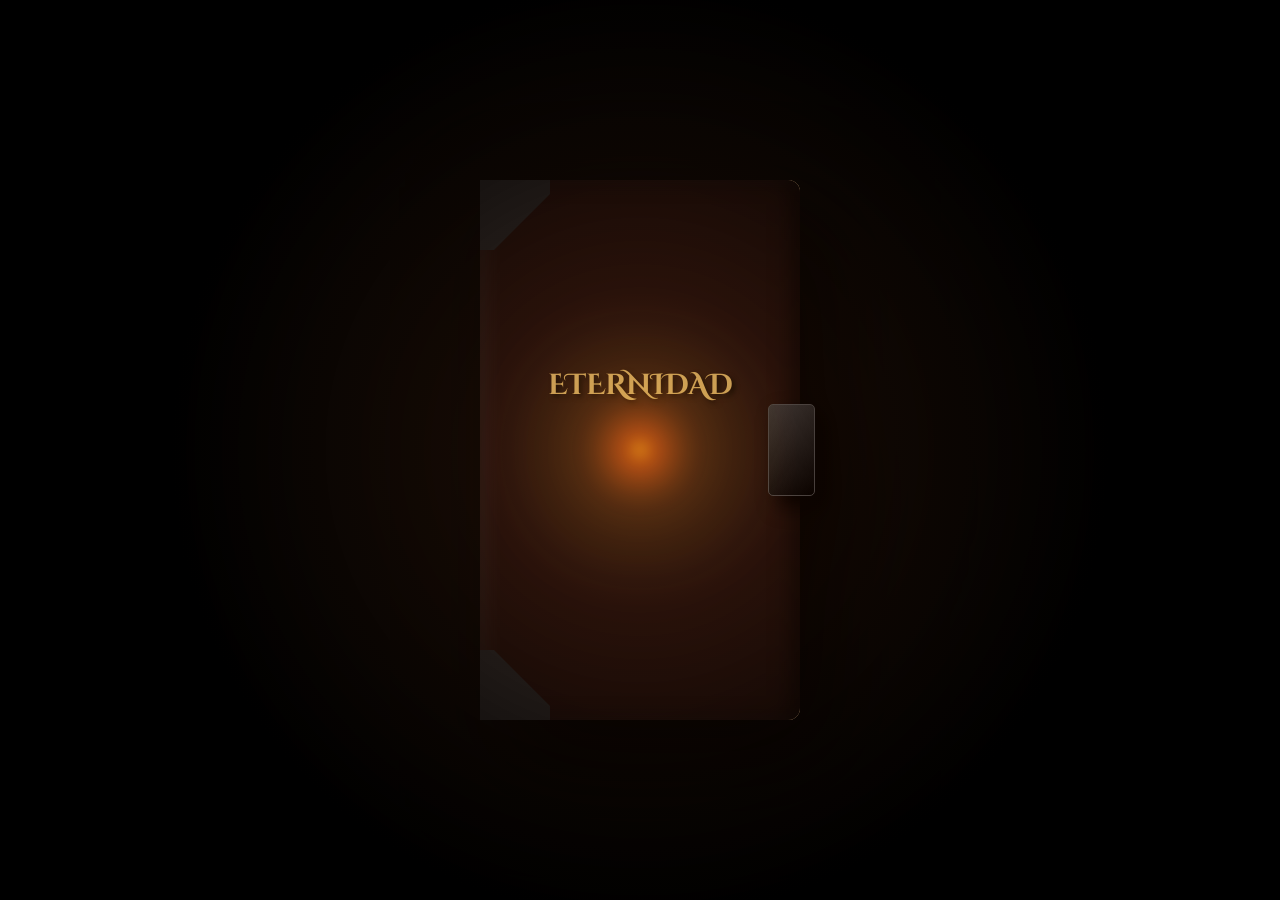
<file: index_2.html>
<!DOCTYPE html>
<html lang="es">
<head>
    <meta charset="UTF-8">
    <meta name="viewport" content="width=device-width, initial-scale=1.0, maximum-scale=1.0, user-scalable=no">
    <title>Grimorio de Nuestra Eternidad</title>
    <link href="https://fonts.googleapis.com/css2?family=Cinzel+Decorative:wght@700&family=Crimson+Text:ital,wght@0,400;1,600&family=Great+Vibes&display=swap" rel="stylesheet">
    
    <style>
        :root {
            --leather: #1e0f0b;
            --gold: #c5a059;
            --iron: #222;
            --paper: #c2a379;
            --ember: #ff4500;
            --book-w: clamp(240px, 65vw, 320px); 
            --book-h: clamp(400px, 75vh, 540px);
            --thickness: 55px;
        }

        body {
            margin: 0; height: 100vh; display: flex;
            justify-content: center; align-items: center;
            background: #000; overflow: hidden; perspective: 3000px;
            touch-action: none;
        }

        .table {
            position: absolute; width: 100%; height: 100%;
            background: radial-gradient(circle at center, rgba(139, 69, 19, var(--glow, 0)) 0%, transparent 70%),
                        url('https://www.transparenttextures.com/patterns/dark-wood.png'), #0a0806;
            z-index: 1; transition: 2.5s;
        }

        .ambient-light {
            position: absolute; width: 100%; height: 100%;
            background: radial-gradient(circle at var(--x, 50%) var(--y, 50%), 
                        transparent 0%, rgba(0,0,0,0.5) 30%, rgba(0,0,0,0.98) 90%);
            z-index: 99; pointer-events: none;
        }

        .book-container {
            position: relative; width: var(--book-w); height: var(--book-h);
            z-index: 50; transform-style: preserve-3d;
            transition: transform 1.5s cubic-bezier(0.4, 0, 0.2, 1), opacity 1.5s;
            filter: drop-shadow(30px 40px 50px rgba(0,0,0,0.9));
        }

        .book { width: 100%; height: 100%; position: relative; transform-style: preserve-3d; }

        .book-spine {
            position: absolute; width: var(--thickness); height: 100%;
            left: calc(var(--thickness) / -2); background: var(--leather);
            transform: rotateY(-90deg); transform-origin: right;
            background-image: linear-gradient(to bottom, transparent 15%, #000 16%, #000 18%, transparent 19%, transparent 45%, #000 46%, #000 48%, transparent 49%, transparent 75%, #000 76%, #000 78%, transparent 79%);
        }

        .book-depth {
            position: absolute; right: calc(var(--thickness) * -0.5);
            width: var(--thickness); height: 98%; top: 1%;
            background: #b19163 repeating-linear-gradient(to right, transparent, transparent 1px, rgba(0,0,0,0.15) 2px);
            transform: rotateY(90deg); box-shadow: inset 10px 0 20px rgba(0,0,0,0.5);
        }

        .leaf {
            position: absolute; width: 100%; height: 100%;
            top: 0; left: 0; transform-origin: left; transform-style: preserve-3d;
            transition: transform 1.4s cubic-bezier(0.645, 0.045, 0.355, 1);
        }

        .page-face {
            position: absolute; width: 100%; height: 100%;
            backface-visibility: hidden; padding: 30px; box-sizing: border-box;
            background: var(--paper) url('https://www.transparenttextures.com/patterns/old-map.png');
            box-shadow: inset 10px 0 30px rgba(0,0,0,0.2);
            border-radius: 2px 12px 12px 2px;
        }

        .front-cover {
            background: var(--leather) url('https://www.transparenttextures.com/patterns/leather.png') !important;
            box-shadow: inset -10px 0 20px rgba(0,0,0,0.5), inset 10px 0 20px rgba(255,255,255,0.05) !important;
        }

        .iron-corner {
            position: absolute; width: 70px; height: 70px; background: var(--iron);
            clip-path: polygon(0 0, 100% 0, 100% 20%, 20% 100%, 0 100%);
            filter: drop-shadow(3px 3px 2px #000); z-index: 5;
        }
        .top-left { top: 0; left: 0; }
        .bottom-left { bottom: 0; left: 0; transform: scaleY(-1); }

        .lock-clasp {
            position: absolute; right: -15px; top: 50%; width: 45px; height: 90px;
            background: linear-gradient(145deg, #333, #000); transform: translateY(-50%);
            border-radius: 5px; box-shadow: 10px 10px 20px #000; z-index: 100;
            transition: 0.6s cubic-bezier(0.68, -0.55, 0.27, 1.55); border: 1px solid #444;
        }
        .lock-open { transform: translateY(-50%) rotateY(-120deg) translateX(20px); opacity: 0; }

        .back { transform: rotateY(180deg); }
        .flipped { transform: rotateY(-165deg); }

        /* --- EFECTO DE FOTO QUEMADA --- */
        .photo-frame {
            position: relative; width: 100%; height: 45%; margin-bottom: 20px;
            background: #111; padding: 8px; box-sizing: border-box;
            /* Borde roto */
            clip-path: polygon(
                2% 0%, 95% 2%, 100% 5%, 98% 95%, 95% 100%, 
                5% 98%, 0% 90%, 2% 10%
            );
            filter: drop-shadow(0 5px 15px rgba(0,0,0,0.5));
        }

        .img-content {
            width: 100%; height: 100%; background-size: cover; background-position: center;
            filter: sepia(0.6) contrast(1.2) brightness(0.8) grayscale(0.3);
            position: relative;
        }

        /* Capa de quemaduras y desgaste */
        .burn-overlay {
            position: absolute; inset: 0;
            background: 
                /* Manchas de quemado */
                radial-gradient(circle at 10% 10%, transparent 40%, rgba(0,0,0,0.8) 90%),
                radial-gradient(circle at 90% 80%, transparent 30%, rgba(40,20,0,0.7) 80%),
                /* Textura de ceniza */
                url('https://www.transparenttextures.com/patterns/stardust.png');
            mix-blend-mode: multiply;
            pointer-events: none;
        }

        /* Bordes carbonizados */
        .photo-frame::after {
            content: ''; position: absolute; inset: 0;
            box-shadow: inset 0 0 20px 10px rgba(0,0,0,0.9);
            pointer-events: none;
        }

        .poem { font-family: 'Crimson Text', serif; font-style: italic; text-align: center; color: #2a1a1a; font-size: 0.95rem; line-height: 1.3; }
        .magic-phrase { font-family: 'Great Vibes', cursive; font-size: 1.6rem; text-align: center; margin-top: auto; color: #5c4a33; border-top: 1px dashed rgba(0,0,0,0.2); padding-top: 8px; }

        .carved-container {
            position: absolute; top: 50%; left: 50%; transform: translate(-50%, -50%);
            z-index: 200; width: 85%; text-align: center; opacity: 0; visibility: hidden; transition: 3s;
        }
        .carved-text {
            font-family: 'Cinzel Decorative', serif; font-size: clamp(1.2rem, 6vw, 2.5rem); color: #000;
            text-shadow: 0 0 15px var(--ember), 0 0 30px #ff4500;
            animation: burnEffect 2s infinite alternate;
        }
        @keyframes burnEffect { from { filter: brightness(1); transform: scale(1); } to { filter: brightness(1.8); transform: scale(1.02); } }
		
		/* --- LUZ DE VELA DINÁMICA --- */
.ambient-light {
    position: absolute; 
    width: 100%; height: 100%;
    /* El gradiente ahora simula el color cálido de la cera quemándose */
    background: radial-gradient(circle at var(--x, 50%) var(--y, 50%), 
                rgba(255, 160, 60, 0.2) 0%, 
                rgba(255, 80, 0, 0.05) 20%, 
                rgba(0,0,0,0.95) 60%);
    z-index: 99; 
    pointer-events: none;
    transition: opacity 0.5s;
}

/* El "pabilo" o núcleo de la vela que sigue al mouse */
.candle-glow {
    position: fixed;
    width: 10px; height: 10px;
    background: #ffcc00;
    border-radius: 50%;
    filter: blur(8px);
    box-shadow: 0 0 40px 20px #ff4500, 0 0 100px 50px rgba(255, 120, 0, 0.3);
    z-index: 100;
    pointer-events: none;
    mix-blend-mode: screen;
    animation: flicker 0.1s infinite alternate;
}

@keyframes flicker {
    0% { transform: scale(1); opacity: 0.9; }
    100% { transform: scale(1.1); opacity: 1; filter: blur(10px); }
}

/* Ajuste adicional al quemado de las fotos para que reaccionen a la luz */
.img-content {
    filter: sepia(0.7) contrast(1.2) brightness(0.7);
    transition: filter 0.3s;
}

/* --- EFECTO DE TEXTO MÁGICO --- */
.highlight {
    color: #8b4513; /* Tinta sepia oscura */
    text-shadow: 0 0 0px transparent;
    font-weight: 600;
    position: relative;
    display: inline-block;
    animation: magicPulse 3s infinite ease-in-out;
}

@keyframes magicPulse {
    0%, 100% {
        color: #4a2c16;
        text-shadow: 0 0 5px rgba(197, 160, 89, 0);
        filter: brightness(1);
    }
    50% {
        color: #c5a059; /* Color oro al brillar */
        text-shadow: 0 0 10px rgba(197, 160, 89, 0.8), 0 0 20px rgba(255, 69, 0, 0.3);
        filter: brightness(1.4);
        transform: scale(1.02);
    }
}
    </style>
</head>
<body>
<div class="candle-glow" id="candle"></div>
<div class="table" id="wood-table"></div>
<div class="ambient-light" id="light"></div>

<div class="carved-container" id="final-phrase">
    <p class="carved-text">NUESTRAS ALMAS SON EL ÚNICO HECHIZO<br>QUE EL TIEMPO NO TIENE PODER PARA ROMPER.</p>
</div>

<div class="book-container" id="container">
    <div class="book">
    <div class="book-spine"></div>
    <div class="book-depth" id="depth"></div>

    <div class="leaf" style="z-index: 10;">
        <div class="page-face front front-cover">
            <div class="iron-corner top-left"></div>
            <div class="iron-corner bottom-left"></div>
            <div class="lock-clasp" id="clasp"></div>
            <h1 style="color:var(--gold); text-align:center; margin-top:60%; font-family:'Cinzel Decorative'; font-size: 1.8rem; text-shadow: 3px 3px 5px #000;">ETERNIDAD</h1>
        </div>
        <div class="page-face back">
            <div class="photo-frame">
                <div class="img-content" style="background-image: url('img/1.jpg')"><div class="burn-overlay"></div></div>
            </div>
            <p class="poem">Antes de las palabras y de los nombres, ya te sentía. <span class="highlight">Éramos dos chispas buscando refugio en la inmensidad de la noche poblana</span>
			</br>No necesitábamos promesas, porque el calor de tu piel junto a la mía era el único lenguaje que el universo dictaba.</p>
            
        </div>
    </div>

    <div class="leaf" style="z-index: 9;">
        <div class="page-face front">
            <div class="photo-frame">
                <div class="img-content" style="background-image: url('img/2.jpg')"><div class="burn-overlay"></div></div>
            </div>
            <p class="poem">Mi sangre late al ritmo del huehuetl porque sabe que tú eres su centro. Eres el jade que los dioses pulieron con paciencia y yo la tierra que solo florece bajo tu mirada.
            </br>Nuestro amor no es de este mundo,<span class="highlight"> es un hilo de luz que baja desde el decimotercer cielo.</span></p>
        </div>
        <div class="page-face back">
            <div class="photo-frame">
                <div class="img-content" style="background-image: url('img/3.jpg')"><div class="burn-overlay"></div></div>
            </div>
            <p class="poem">Entre rezos de iglesia y muros de cantera, mi alma se escapa para buscarte. 
			</br> No hay reja que detenga este sentimiento, ni confesión que borre lo que dicte el corazón en los patios de San Ángel.
            <p class="magic-phrase"><span class="highlight">Amarte es mi fe más profunda y mi único pecado bendito.</span></p>
        </div>
    </div>

    <div class="leaf" style="z-index: 8;">
        <div class="page-face front">
            <div class="photo-frame">
                <div class="img-content" style="background-image: url('img/4.jpg')"><div class="burn-overlay"></div></div>
            </div>
            <p class="poem">El mundo afuera grita libertad, pero yo solo me siento libre cuando estoy preso de tu abrazo. En medio del humo y la pólvora, tu rostro es el único estandarte por el que vale la pena luchar.</p>
            <p class="magic-phrase"><span class="highlight">Si muero hoy, que sea con tu nombre como mi última palabra.</span></p>
        </div>
        <div class="page-face back">
            <div class="photo-frame">
                <div class="img-content" style="background-image: url('img/5.jpg')"><div class="burn-overlay"></div></div>
            </div>
            <p class="poem">Bajo los candiles de cristal, nuestras manos se rozan y el tiempo se detiene. No son los encajes ni el vals lo que brilla, es la luz que emana de nosotros cuando nos miramos.</p>
            <p class="magic-phrase"><span class="highlight">Somos una obra de arte inacabada que se perfecciona con cada latido compartido.</span></p>
        </div>
    </div>

    <div class="leaf" style="z-index: 7;">
        <div class="page-face front">
            <div class="photo-frame">
                <div class="img-content" style="background-image: url('img/6.jpg')"><div class="burn-overlay"></div></div>
            </div>
            <p class="poem">Que ruede el tren y que retumbe la tierra, que nada me espanta si vienes conmigo. Mi amor es tu fusil y tu descanso, la pólvora que me da fuerzas y el rebozo que me cubre el alma.</p>
            <p class="magic-phrase"><span class="highlight">En esta guerra de ideales, tú eres mi única verdad absoluta.</span></p>
        </div>
        <div class="page-face back">
            <div class="photo-frame">
                <div class="img-content" style="background-image: url('img/7.jpg')"><div class="burn-overlay"></div></div>
            </div>
            <p class="poem">Eres la canción que Pedro Infante nunca terminó de cantar y el sueño que María Félix guardó en sus ojos. </p>
            <p class="magic-phrase"><span class="highlight">Contigo el mundo se ve en blanco y negro, porque solo tú tienes el color suficiente para iluminar mi existencia.</span></p>
        </div>
    </div>

    <div class="leaf" style="z-index: 6;">
        <div class="page-face front">
            <div class="photo-frame">
                <div class="img-content" style="background-image: url('img/8.jpg')"><div class="burn-overlay"></div></div>
            </div>
            <p class="poem">Entre el ruido de la ciudad y el acero de los rascacielos, tú eres mi silencio sagrado. No importa cuánta tecnología nos rodee o qué tan rápido corra el mundo; mi mano siempre buscará la tuya porque eres el ancla que me mantiene vivo en este presente infinito.</p>
            <p class="magic-phrase"><span class="highlight">Eres mi constante en un mundo de variables; el único lugar al que siempre quiero llegar.</span></p>
        </div>
        <div class="page-face back front-cover">
            <div style="font-size: 5rem; text-align: center; margin-top: 50%; color: rgba(0,0,0,0.4); filter: drop-shadow(0 0 10px var(--gold));">✥</div>
            <p style="color: var(--gold); text-align: center; font-family: 'Cinzel Decorative'; opacity: 0.5;">FINIS</p>
        </div>
    </div>
</div>
</div>

<script>
const container = document.getElementById('container');
const leaves = document.querySelectorAll('.leaf');
const light = document.getElementById('light');
const candle = document.getElementById('candle');
const clasp = document.getElementById('clasp');
const depth = document.getElementById('depth');

let currentIndex = 0;
let isOpening = false;

// Efecto de vela que sigue al mouse con parpadeo
const moveCandle = (e) => {
    const x = e.clientX || (e.touches ? e.touches[0].clientX : 0);
    const y = e.clientY || (e.touches ? e.touches[0].clientY : 0);
    
    // Actualiza la posición de la luz ambiental
    light.style.setProperty('--x', x + 'px');
    light.style.setProperty('--y', y + 'px');
    
    // Mueve el núcleo de la llama
    candle.style.left = x + 'px';
    candle.style.top = y + 'px';

    // Pequeño parpadeo aleatorio en la intensidad de la luz
    if (Math.random() > 0.9) {
        light.style.opacity = Math.random() * (1 - 0.8) + 0.8;
    }
};

window.addEventListener('mousemove', moveCandle);
window.addEventListener('touchmove', moveCandle);

// Lógica de apertura de páginas
leaves.forEach((leaf, index) => {
    leaf.onclick = () => {
        if (index === currentIndex && !isOpening) {
            if (index === 0) {
                isOpening = true;
                clasp.classList.add('lock-open');
                setTimeout(() => {
                    openLeaf(leaf, index);
                    isOpening = false;
                }, 600);
            } else {
                openLeaf(leaf, index);
            }
        }
    };
});

function openLeaf(leaf, index) {
    leaf.classList.add('flipped');
    
    if (index === 0) {
        const moveX = "calc(var(--book-w) / 2)";
        const scale = window.innerWidth < 768 ? "0.85" : "1";
        container.style.transform = `translateX(${moveX}) scale(${scale})`;
        depth.style.opacity = "0"; 
    }

    setTimeout(() => {
        leaf.style.zIndex = 20 + index;
    }, 700);

    currentIndex++;

    if (currentIndex === leaves.length) {
        setTimeout(() => {
            // El libro se desvanece y la vela se apaga un poco para la frase final
            container.style.opacity = "0";
            candle.style.filter = "grayscale(1) blur(20px)";
            document.getElementById('final-phrase').style.visibility = "visible";
            document.getElementById('final-phrase').style.opacity = "1";
            document.getElementById('wood-table').style.setProperty('--glow', '1');
        }, 1500);
    }
}
</script>
</body>
</html>
</file>
